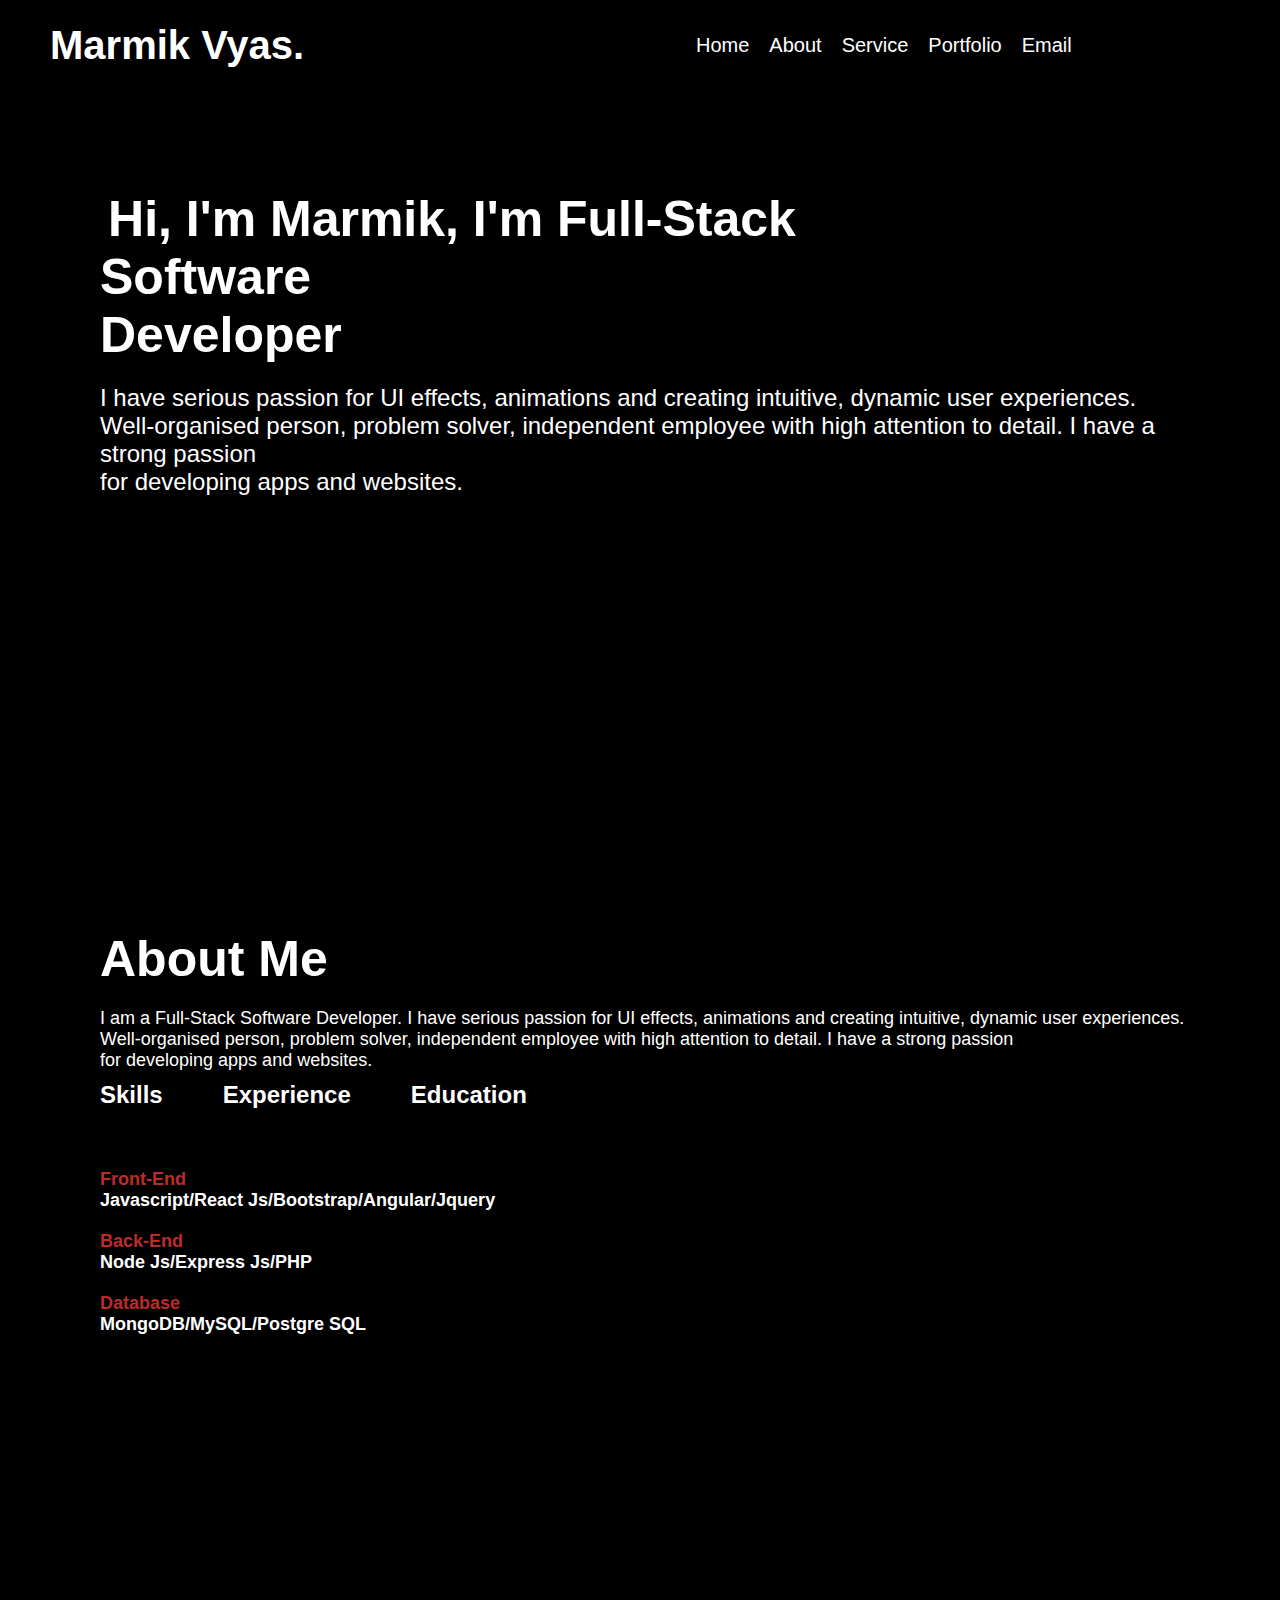
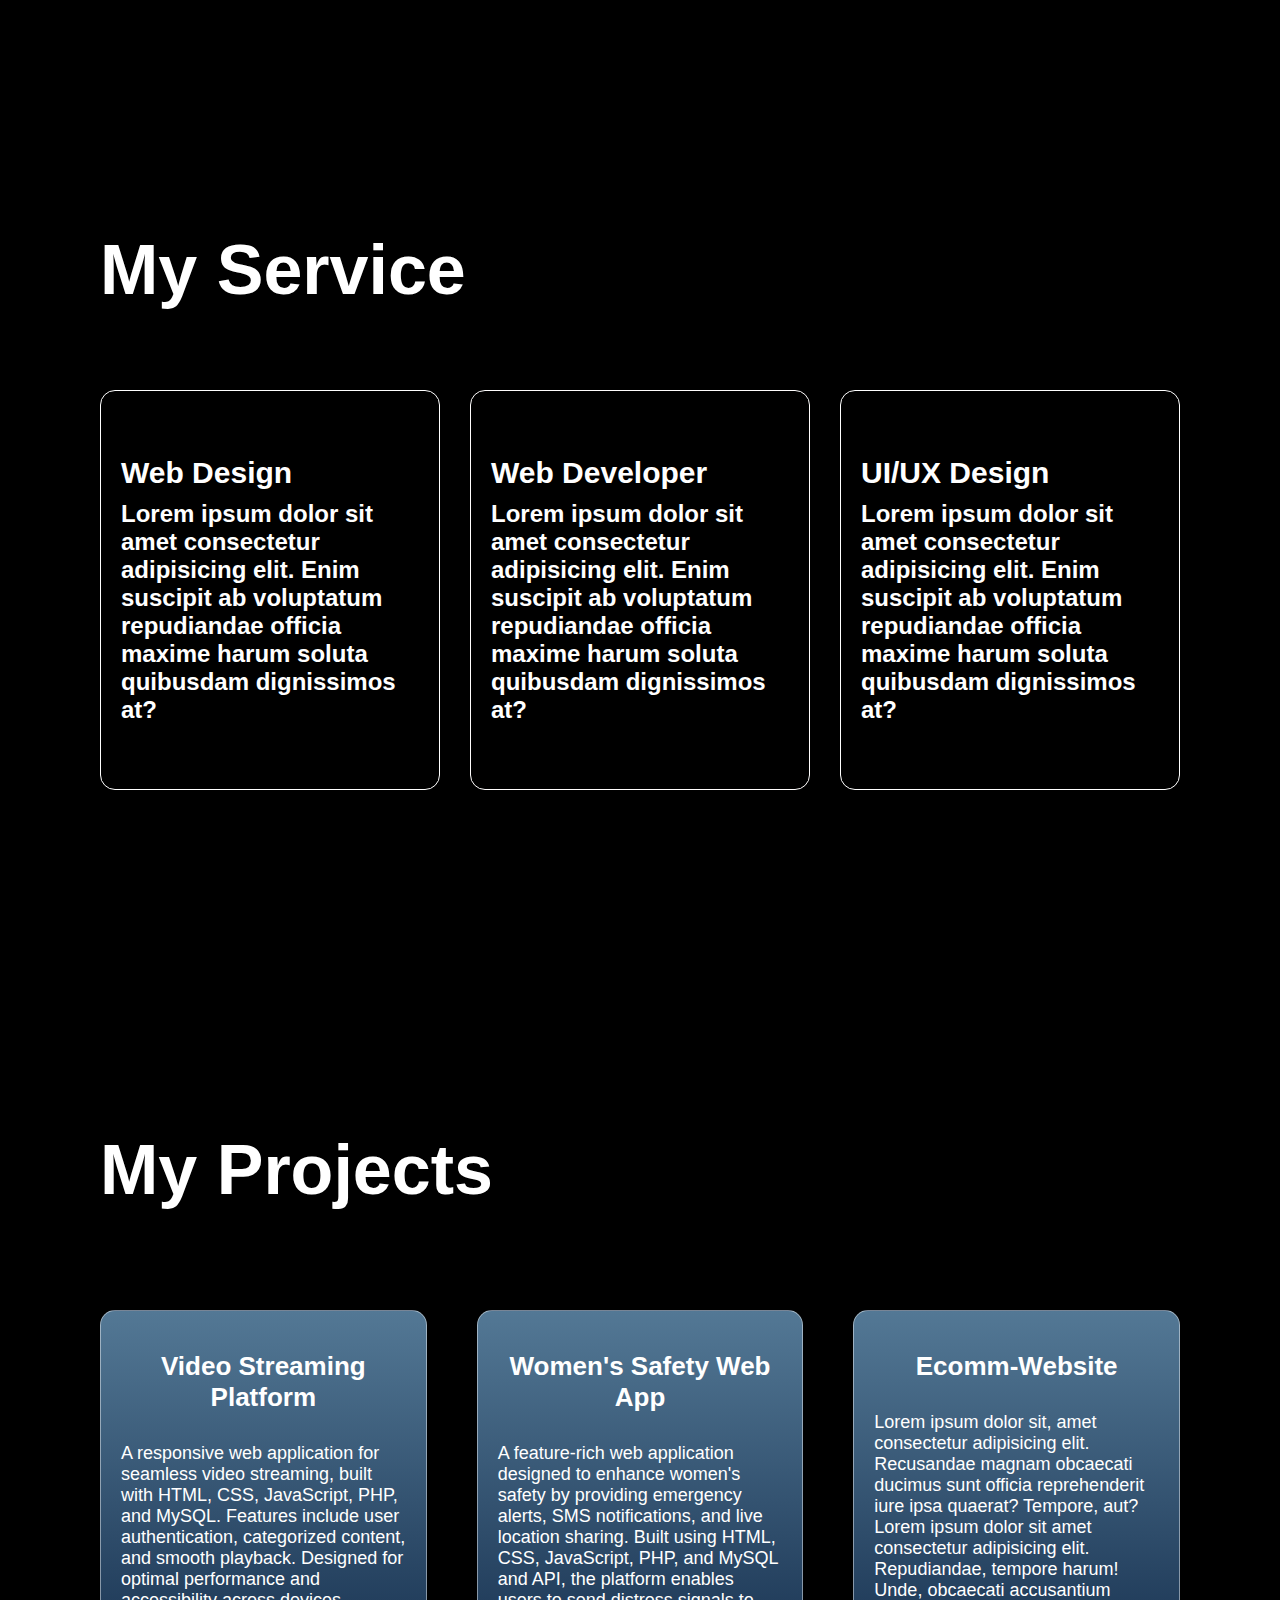
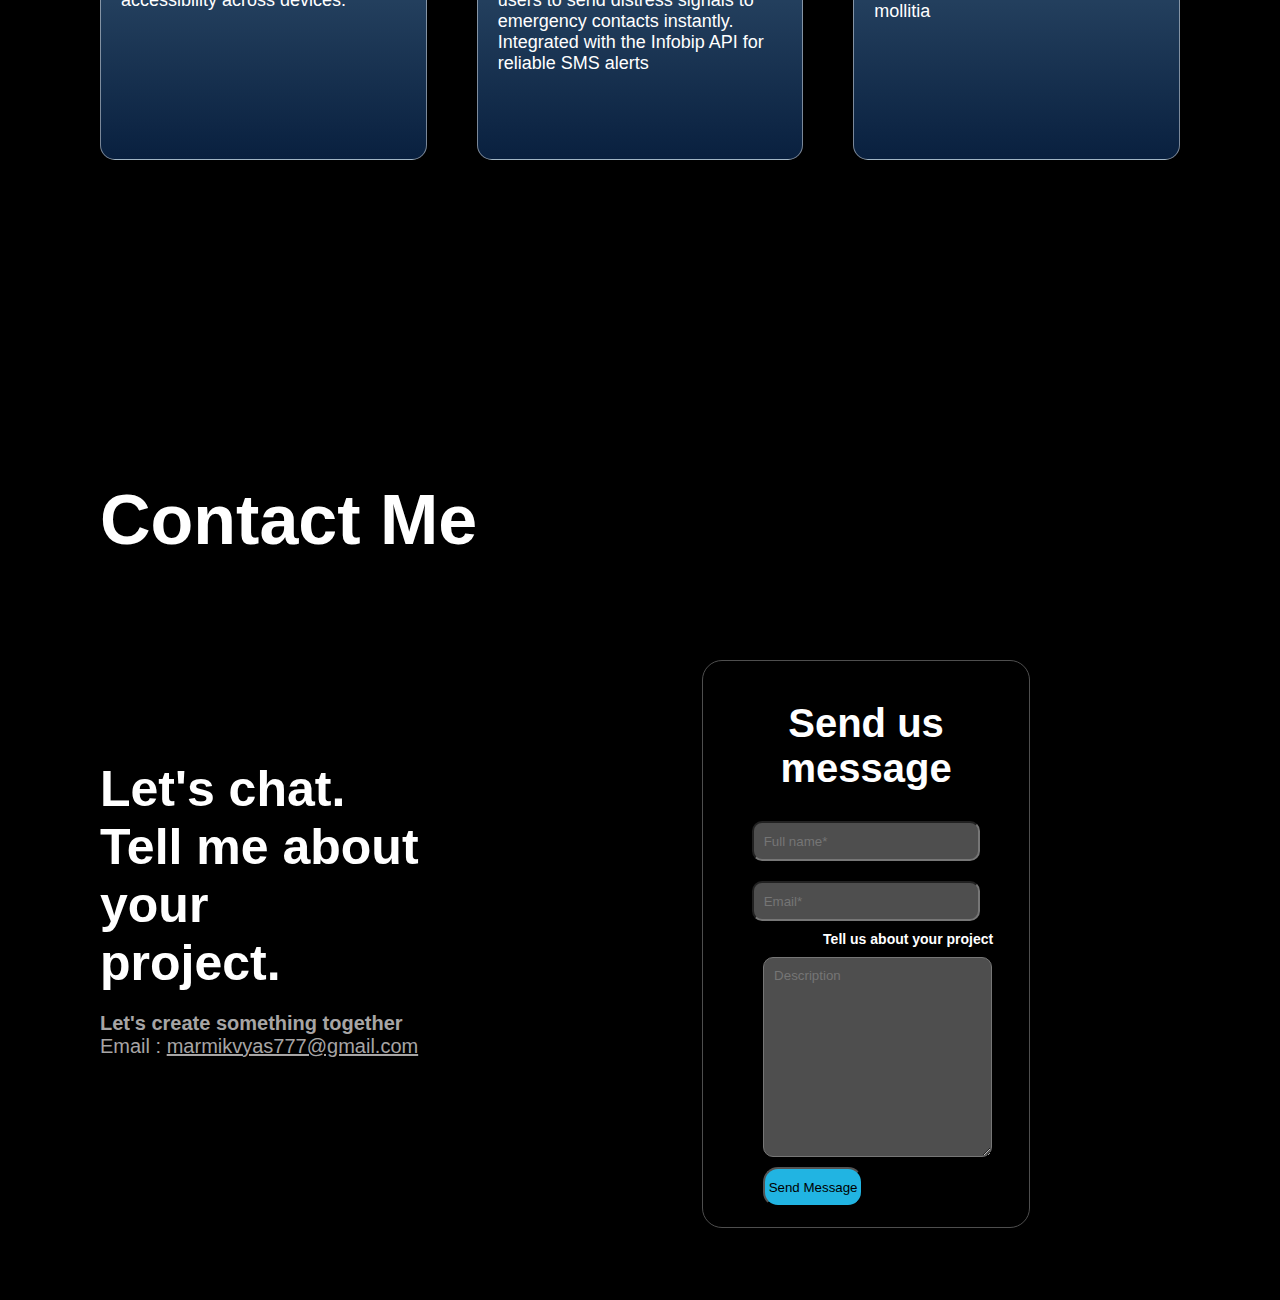
<file: index.html>
<!DOCTYPE html>
<html lang="en">
<head>
    <meta charset="UTF-8">
    <meta name="viewport" content="width=device-width, initial-scale=1.0">
    <title>Marmik Vyas - Portfolio</title>
    <link rel="stylesheet" href="style.css">
    
</head>
<body>
    <div class="sliderbar">
            <a class="closesidebar" href="#"><svg xmlns="http://www.w3.org/2000/svg" height="24px" viewBox="0 -960 960 960" width="24px" fill="#FFFFFF"><path d="m256-200-56-56 224-224-224-224 56-56 224 224 224-224 56 56-224 224 224 224-56 56-224-224-224 224Z"/></svg></a>
            <a href="portfolio.html">Home</a>
            <a href="#aboutSection">About</a>
            <a href="#">Service</a>
            <a href="#">Portfolio</a>
            <a href="mailto:marmikvyas777@gmail.com">Email</a>
            <a href="https://www.linkedin.com/in/marmik-vyas-9b2b72220/#"><i class='bx bxl-linkedin'></i></a>
    </div>
    <div class="container">
        <div class="innercontainer">
            
        </div>

        <nav class="navBar">
            <h2 class="header"><a href="#">Marmik Vyas.</a></h2>
            <ul class="navLinks">
                <li class="navs"><a href="portfolio.html">Home</a></li>
                <li class="navs"><a href="#aboutSection">About</a></li>
                <li class="navs"><a href="#">Service</a></li>
                <li class="navs"><a href="#">Portfolio</a></li>
                <li class="navs"><a href="mailto:marmikvyas777@gmail.com">Email</a></li>
                <li class="navs"><a href="https://www.linkedin.com/in/marmik-vyas-9b2b72220/#"><i class='bx bxl-linkedin'></i></a></li>
                <li class="sidebar"><a href="#"><svg xmlns="http://www.w3.org/2000/svg" height="24px" viewBox="0 -960 960 960" width="24px" fill="#FFFFFF"><path d="M120-240v-80h720v80H120Zm0-200v-80h720v80H120Zm0-200v-80h720v80H120Z"/></svg></a></li>
            </ul>
        </nav>

        <div class="about">
            <h3>Hi, I'm Marmik, I'm Full-Stack  </h3>
            <span>Software Developer</span>
            <p>I have serious passion for UI effects, animations and creating intuitive, dynamic user experiences. <br> Well-organised person, problem solver, independent employee with high attention to detail. I have a strong passion <br> for developing apps and websites.</p>
        </div>
    </div>

    <div class="container2">
        <div class="aboutSection" id="aboutSection">
            <h3>About Me</h3>
            <div class="aboutDisc">
                <p>I am a Full-Stack Software Developer. I have serious passion for UI effects, animations and creating intuitive, dynamic user experiences. <br> Well-organised person, problem solver, independent employee with high attention to detail. I have a strong passion <br> for developing apps and websites.</p>
            </div>
            <div class="aboutSkills">
                    <p id="a1">Skills</p>
                    <p id="a2">Experience</p>
                    <p id="a3">Education</p>
            </div>
            <div class="skillContent">

                <div class="skillls active1">
                    <ul class="skillContentUL">
                        <li>
                        <span id="s1">Front-End</span><br>
                        <span class="s1">Javascript/React Js/Bootstrap/Angular/Jquery</span>
                        </li>
                        <li>
                            <span id="s1">Back-End</span><br>
                            <span class="s1">Node Js/Express Js/PHP</span>
                        </li>
                        <li>
                            <span id="s1">Database</span><br>
                            <span class="s1">MongoDB/MySQL/Postgre SQL</span>
                            
                        </li>
                    </ul>
                </div>
                <div class="skillls active2">
                    <ul class="skillContentUL">
                        <li>
                        <span id="s1">No Experience</span><br>
                        <span class="s1">Freelancer</span>
                        </li>
                        <li>
                            <span id="s1">Hands-On Experience</span><br>
                            <span class="s1">Javascript/React/Node Js/Express Js/MySQL/Postgre SQL/Mongo DB</span>
                        </li>
                        <!-- <li>
                            <span id="s1">Database</span><br>
                            <span class="s1">MongoDB/MySQL/Postgre SQL</span>
                        </li> -->
                    </ul>
                </div>
                
                <div class="skillls active3">
                    <ul class="skillContentUL">
                        <li>
                        <span id="s1">2023-2027</span><br>
                        <span class="s1">BTech Information-Technology</span>
                        </li>
                        <li>
                            <span id="s1">Back-End</span><br>
                            <span class="s1">Node Js/Express Js/PHP</span>
                        </li>
                        <li>
                            <span id="s1">Database</span><br>
                            <span class="s1">MongoDB/MySQL/Postgre SQL</span>
                        </li>
                    </ul>
                </div>
                
            </div>      
        </div>
    </div>
    <div class="container3">
        <h3>My Service</h3>
        <div class="serviceSection">
            <div class="design1">
                <h2>Web Design</h2>
                <p>Lorem ipsum dolor sit amet consectetur adipisicing elit. Enim suscipit ab voluptatum repudiandae officia maxime harum soluta quibusdam dignissimos at?</p>
            </div>
            <div class="design2"><h2>Web Developer</h2>
                <p>Lorem ipsum dolor sit amet consectetur adipisicing elit. Enim suscipit ab voluptatum repudiandae officia maxime harum soluta quibusdam dignissimos at?</p>
            </div>
            <div class="design3"><h2>UI/UX Design</h2>
                <p>Lorem ipsum dolor sit amet consectetur adipisicing elit. Enim suscipit ab voluptatum repudiandae officia maxime harum soluta quibusdam dignissimos at?</p>
            </div>
        </div>
    </div>

    <div class="container4">
        <h3>My Projects</h3>

        <div class="projects">
            
            <div class="project1">
            <h4>Video Streaming Platform</h4>
            <p>A responsive web application for seamless video streaming, built with HTML, CSS, JavaScript, PHP, and MySQL. Features include user authentication, categorized content, and smooth playback. Designed for optimal performance and accessibility across devices.</p>
            <i class='bx bx-link-external'></i>
            </div>

            <div class="project2">
            <h4>Women's Safety Web App</h4>
            <p>A feature-rich web application designed to enhance women's safety by providing emergency alerts, SMS notifications, and live location sharing. Built using HTML, CSS, JavaScript, PHP, and MySQL and API, the platform enables users to send distress signals to emergency contacts instantly. Integrated with the Infobip API for reliable SMS alerts</p>
            <i class='bx bx-link-external'></i>
            </div>

            <div class="project3">
            <h4>Ecomm-Website</h4>
            <p>Lorem ipsum dolor sit, amet consectetur adipisicing elit. Recusandae magnam obcaecati ducimus sunt officia reprehenderit iure ipsa quaerat? Tempore, aut? Lorem ipsum dolor sit amet consectetur adipisicing elit. Repudiandae, tempore harum! Unde, obcaecati accusantium mollitia </p>
            <a href="#"><i class='bx bx-link-external' style='color:#ffffff' ></i></a>
            </div>
        </div>
    </div> 


    <div class="container5">


        <h3 class="contact_me">Contact Me</h3>

        <div id="contact_me">
                
                <div class="emailing">
                    <p>Let's chat. <br> Tell me about your<br> project.</p>
                    <p id="text">Let's create something together</p>
                     <span>Email :
                        <a href="mailto:marmikvyas777@gmail.com">marmikvyas777@gmail.com</a>
                    </span>
                </div>
            
            <form id="forms" method="post" >
                <h4>Send us message</h4>
                <div id="form">
                    <input type="text" id="username" placeholder="Full name*" name="username">

                    <input type="email" id="email" placeholder="Email*" name="email">
                </div>
                
                <p id="project_desc">Tell us about your project</p>
                
                <textarea id="desc" name="desc" placeholder="Description"></textarea>

                <input type="submit" class="submit" value="Send Message">
            </form>
            <div class="form_submit">
                <script id="ratufa_loader" src="https://www.ratufa.io/c/ld.js?f=h07j369l&n=n1.ratufa.io"></script>
            </div>
           
        </div>
    </div>

<!-- <script src="fortfolio.js"></script> -->
 
                    <script>
                            document.querySelector('#a1').addEventListener('click', function() {
                    const view = document.querySelector('.active1');
                    view.style.display = 'block';
                    document.querySelector('.active2').style.display = 'none';
                    document.querySelector('.active3').style.display = 'none'; 

                        
                });
                document.querySelector('#a2').addEventListener('click', function() {
                    const view = document.querySelector('.active2');
                    view.style.display = 'block';
                    document.querySelector('.active3').style.display = 'none'; 
                    document.querySelector('.active1').style.display = 'none';
                });
                document.querySelector('#a3').addEventListener('click', function() {
                    const view = document.querySelector('.active3');
                    view.style.display = 'block';
                    document.querySelector('.active2').style.display = 'none';
                    document.querySelector('.active1').style.display = 'none';
                });
                document.querySelector('#a1')


                document.querySelector('.sidebar').addEventListener('click',(e)=>{
                    const slider = document.querySelector('.sliderbar');
                    slider.style.display = 'flex';
                })

                document.querySelector('.closesidebar').addEventListener('click',(e)=>{
                    const closeslider = document.querySelector('.sliderbar');
                    closeslider.style.display = 'none';
                })

                    </script>
    
</body>

</html>
</file>
<file: style.css>
*{
    margin: 0;
    padding: 0;
    box-sizing: border-box;
    font-family: 'Segoe UI', Tahoma, Geneva, Verdana, sans-serif;
}

body{
    background-color: black;
}

/* container 1 Starts */
.container{
    
    height: 100vh;

}

.header a{
    color: white;
    font-size: 40px;
    margin-left: 50px;
    color: white;
    text-decoration: none;
    
}

.navBar{
    display: flex;
    justify-content: space-between;
    align-items: center;
    background-color: black;
    height: 10vh;
}

.navLinks{
    display: flex;
    gap: 20px;
    width: 30%;
    margin: 50px;
}

.navLinks a{
    color: white;
    text-decoration: none;
    font-size: 20px;
}



#contact{
    color: white;
    text-decoration: none;
    font-size: 20px;
    background-color: rgba(0, 0, 0);
    border: black;
    appearance: none;
}

.about h3{
    color: white;
    text-decoration: none;
    font-size: 50px;
    display: flex;
    justify-content: center;
    margin-top: 250px;
    margin-right: 610px;
}
.about span{
    color: white;
    text-decoration: none;
    font-size: 50px;
    display: flex;
    justify-content: center;
    margin-right: 850px;
    font-weight: bolder;
}

.about p{
    color: white;
    text-decoration: none;
    font-size: 24px;
    display: flex;
    justify-content: center;
    margin-right: 80px;
    margin-top: 20px;
}

/* container 1 ends */

.container2{

    height: 100vh;
    
}

.aboutSection h3 {
    display: flex;
    
    color: white;
    font-size: 50px;
    margin-left: 100px;
    padding-top: 30px;
}

.aboutDisc{
    color: white;
    margin-top: 20px;
    margin-left: 100px;
    font-size: 20px;
}

.aboutSkills p{
    color: white;
    text-decoration: none;
    font-size: 24px;
    font-weight: 600;
    
}

.aboutSkills{
    display: flex;
    flex-direction: row;
    margin-top: 10px;
    margin-left: 100px;
    gap: 60px;
    margin-bottom: 40px;
}

.aboutSkills p:hover{
    transform: scale(1.08);
    transition: all 0.3s ease;
    cursor: pointer;
    background: #B7DEED;
    background: linear-gradient(to right, #B7DEED 0%, #71CEEF 25%, #21B4E2 75%, #B7DEED 100%);
    -webkit-background-clip: text;
    -webkit-text-fill-color: transparent;
}

#s1{
    color: rgb(189, 42, 42);
    text-decoration: none;
    font-size: 18px;
    font-weight: 600;
    margin-left: 100px; 
}

.s1{
    
    color: white;
    text-decoration: none;
    font-size: 18px;
    font-weight: 600;
    margin-left: 100px; 
}

.skillContent{
    flex-direction: row;
    row-gap: 10px;
    
}

.skillls{
    display: none;
}
.skillContentUL li{
    padding-top: 20px;
}


.container3{
    height: 100vh;
}

.container3 h3{
    color: white;
    text-decoration: none;
    font-size: 70px;
    display: flex;
    margin-left: 100px;
    padding-top: 30px;
}

.Front-End{
    max-width: 500px;
    height: 100px;
    background-color: white;
}

.active1{
    display: block;
}

.design1{
    display: flex;
    flex-direction: column;
    justify-content: center;
    width: 400px;
    height: 400px;
    padding: 0px 20px;
    border: 1px solid white;
    border-radius:15px;
}

.design1:hover{
    transform: scale(1.08);
    transition: all 0.3s ease;
    cursor: pointer;
    background-color: rgba(0, 0, 0, 0.476);
}



.serviceSection{
    display: flex;
    flex-direction: row;
    gap: 30px;
    margin-left: 100px;
    margin-top: 80px;

}

.design1 p{
    color: white;
    text-decoration: none;
    font-size: 24px;
    font-weight: 600;
    padding-top: 10px;
}

.design1 h2{
    color: white;
    text-decoration: none;
    font-size: 30px;
    font-weight: 800;
}

.design2{
    display: flex;
    flex-direction: column;
    justify-content: center;
    width: 400px;
    height: 400px;
    padding: 0px 20px;
    
    border: 1px solid rgb(255, 253, 253);
    border-radius:15px;
}

.design2 p{
    color: white;
    text-decoration: none;
    font-size: 24px;
    font-weight: 600;
    padding-top: 10px;
}

.design2 h2{
    color: white;
    text-decoration: none;
    font-size: 30px;
    font-weight: 800;
}

.design2:hover{
    transform: scale(1.08);
    transition: all 0.3s ease;
    cursor: pointer;
    background-color: rgba(0, 0, 0, 0.476);
}

.design3{
    display: flex;
    flex-direction: column;
    justify-content: center;
    width: 400px;
    height: 400px;
    padding: 0px 20px;
    border: 1px solid white;
    border-radius:15px;
}

.design3 p{
    color: white;
    text-decoration: none;
    font-size: 24px;
    font-weight: 600;
    padding-top: 10px;
}

.design3 h2{
    color: white;
    text-decoration: none;
    font-size: 30px;
    font-weight: 800;
}

.design3:hover{
    transform: scale(1.08);
    transition: all 0.3s ease;
    cursor: pointer;
    background-color: rgba(0, 0, 0, 0.476);
}



@keyframes appears {

    from{
        opacity: 0;
        scale: 0.7;
    }
    to{
        opacity: 1;
        scale: 1;
    }
}

.container, .container2, .container3, .container4, .container5 { 
    animation: appears linear;
    animation-timeline: view();
    animation-range:  entry 0% cover 40%;
}

.projects{
    display: flex;
    gap: 50px;
    margin-right: 200px;
}

.container4{
    height: 100vh;

}

.container4 h3{
    color: white;
    text-decoration: none;
    font-size: 70px;
    display: flex;
    margin-left: 100px;
    padding-top: 30px;
    margin-bottom: 100px;
}
   

.project1{
    display: flex;
    flex-direction: column;
    align-items: center;
    padding: 20px;
    height: 500px;
    width: 400px;
    border: 1px solid rgba(255, 255, 255, 0.453);
    border-radius: 15px;
    margin-bottom: 10px;
    color: white;
    background-image: linear-gradient(to top, #09203f 0% , #537895 100%);
    background-size: cover;
    font-size: 20px;
}
.project1 p{
    margin-top: 30px;
}
.project1 h4{
    font-size: 26px;
}

.project1:hover{
    transform: scale(1.08);
    transition: all 0.3s ease;
    cursor: pointer;
    background-color: rgb(212, 54, 54);
    border: none;
}

.project2{
    height: 500px;
    width: 400px;
    border: 1px solid rgba(255, 255, 255, 0.453);
    border-radius: 15px;
    margin-bottom: 10px;
    color: white;
    background-image: linear-gradient(to top, #09203f 0%, #537895 100%);
    background-size: cover;
    font-size: 20px;
    padding: 20px;
}
.project2 p{
    margin-top: 30px;
}
.project2 h4{
    font-size: 26px;
}


.project2:hover{
    transform: scale(1.08);
    transition: all 0.3s ease;
    cursor: pointer;
    background-color: rgb(5, 134, 52);
    border: none;
}

.project3{
    height: 500px;
    width: 400px;
    border: 1px solid rgba(255, 255, 255, 0.453);
    border-radius: 15px;
    margin-bottom: 10px;
    color: white;
    background-image: linear-gradient(to top, #09203f 0%, #537895 100%);
    background-size: cover;
    font-size: 20px;
    padding: 20px;
}
.project3 p{
    margin-top: 30px;
}
.project3 h4{
    font-size: 26px;
}


.project3:hover{
    transform: scale(1.08);
    transition: all 0.3s ease;
    cursor: pointer;
    background-color: rgb(40, 72, 199);
    border: none;
}

.projects{
    margin-left: 100px;
}

h4{
    color: white;
    text-decoration: none;
    font-size: 24px;
    font-weight: 600;
    padding-top: 20px;
    text-align: center;
}



.container5{
    height: 100vh;
}

.container5 h3{
    color: white;
    text-decoration: none;
    font-size: 70px;
    display: flex;
    margin-left: 100px;
    padding-top: 80px;
    margin-bottom: 100px;
}

.container5 p{
    color: white;
    font-size: 50px;
    font-weight: 600;
    margin-left: 100px;
}

.container5 span{
    color: rgb(167, 165, 165);
    font-size: 20px;
    margin-left: 100px;

}

.container5 a{
    color: rgb(167, 165, 165);
    font-size: 20px;
}

.emailing{
    margin-top: 5px;
}

#text{
    margin-top: 20px;
    color: rgb(167, 165, 165);
    font-size: 20px;
    font-weight: 600;
    margin-left: 100px;
}

#contact_me{
    display: flex;
    gap: 250px;
    padding-bottom: 40px;
}

#forms{
    border: 1px solid white;
    height: 80%;
    width: 30%;
    display: flex;
    flex-direction: column;
    gap: 10px;
    padding: 20px;
    border:1px solid rgb(78, 78, 78) ;
    border-radius: 20px;
    background-color: rgba(0, 0, 0, 0.18);
}

#form{
    display: flex;
    flex-direction: column;
    align-items: center;
    gap: 20px;
}
#forms h4{
    font-size: 40px;
    margin-bottom: 20px;
}

#username{
    padding: 10px;
    width: 80%;
    height: 40px;
    border-radius: 10px;
    background: rgb(78, 78, 78);
    color: white;
}

.emailing{
    margin-top: 100px;
}

#email{
    padding: 10px;
    width: 80%;
    height: 40px;
    border-radius: 10px;
    background: rgb(78, 78, 78);
    color: white;
}

#project_desc{
    font-size: 14px;
}

#desc{
    margin-left: 40px;
    padding: 10px;
    width: 80%;
    height: 200px;
    border-radius: 10px;
    background: rgb(78, 78, 78);
    color: white;
}

.submit{
    height: 40px;
    width: 100px;
    border-radius: 15px;
    margin-left: 40px;
    background-color: #21B4E2;
}


.submit:hover{
    transform: scale(1.08);
    transition: all 0.3s ease;
    cursor: pointer;
    background-color: #09203f;
    border: none;
}

.sliderbar{
    position: fixed;
    top: 0;
    right: 0;
    height: 100vh;
    width: 300px;
    z-index: 999;
    background-color: rgb(75, 74, 74);
    color: white;
    display: none;
    flex-direction: column;
    
}

.sliderbar a{
    text-decoration: none;
    color: white;
    font-size: 25px;
    margin-top: 10px;
    margin-left: 20px;
}

@media (min-width:500px){
    .sidebar{
        display: none;
    }
}

@media (max-width:500px){
    .navs{
        display: none;
    }
}





/* media query for container 1 */

@media(max-width:1560px){
    .navLinks{
        margin-right: 200px;
    }

    .about{
        margin-left: 100px;
    }
}
@media(max-width:1560px){
    .about h3{
        margin-top: 100px;
        width: 704px;
    }

    .about span{

        width: 466px;
    }
}

@media(max-width:820px){
    .about{
        margin-left: 50px;
    }
}

@media(max-width:500px){
    .about{
        margin-left: 5px;
    }
    .about p{
        font-size: 20px;
        margin-right: 0px;
    }
    .about h3{
        font-size: 26px;
        display: flex;
        justify-content: left;
    }
    .about span{
        font-size: 26px;
        display: flex;
        justify-content: left;
    }
    .header a{
        margin-left: 0px;
        font-size: 44px;
    }

    .header{
        margin-top: 30px;
    }
    .header{
        margin-left: 5px;
    }

    .sidebar a{
        margin-left: 150px;
    }

    .navBar{
        display: flex;
        flex-direction: row;
        align-items: center;
    }
}

/* media query for container 2 */

@media(max-width:850px){
    #aboutSection{
        margin-right: 60px;
    }
}

@media(max-width:500px){
    #aboutSection h3{
        font-size: 24px;
        margin-left: 5px;
    }
    .aboutDisc{
        margin-left: 5px;
    }
    .aboutSkills{
        margin-left: 5px;
    }
    .aboutSkills a{
        font-size:20px;
    }
    .skillContentUL .s1{
        margin-left: 5px;
    }
    .skillContentUL #s1{
        margin-left: 5px;
    }
}

/* media query for container 3 */

@media(max-width:1560px){
    .serviceSection{
        margin-right: 100px;
    }
}

@media(max-width:1100px){
    
    .serviceSection p{
        font-size: 20px;
    }
    .design1{
        height: 400px;
    }
    .design2{
        height: 400px;
    }
    .design3{
        height: 400px;
    }
}

@media(max-width:900px){
    
    .serviceSection p{
        font-size: 18px;
    }
    .design1{
        height: 380px;
    }
    .design2{
        height: 380px;
    }
    .design3{
        height: 380px;
    }
}

@media(max-width:800px){
    
    .serviceSection p{
        font-size: 16px;
    }

    .serviceSection{
        margin-left:60px ;
    }

    .serviceSection h2{
        font-size: 20px;
        margin-left:60px ;
    }

    .container3 h3{
        font-size: 50px;
    }
    .design1{
        padding: 10px;
        width: 190%;
        height: 300px;
    }
    .design2{
        width: 190%;
        height: 300px;
        padding: 10px;
    }
    .design3{
        width: 190%;
        height: 300px;
        padding: 10px;
    }
}
@media(max-width:500px){
    
    .serviceSection p{
        font-size: 16px;
    }

    .serviceSection{
        margin-left:5px;
        display: flex;
        flex-direction: column;
    }

    .serviceSection h2{
        font-size: 20px;
        margin-left:60px ;
    }

    .container3 h3{
        font-size: 24px;
        margin-left: 5px;
    }
    .design1{
        padding: 10px;
        width: 400px;
        height: 200px;
    }
    .design2{
        width: 400px;
        height: 200px;
        padding: 10px;
    }
    .design3{
        width: 400px;
        height: 200px;
        padding: 10px;
    }
}



/* media query for container 4 */

@media(max-width:1560px){
    .projects{
        margin-right: 100px;
    }
    p{
        font-size: 18px;
    }
    .project1{
        height: 450px;
    }
    .project2{
        height: 450px;
    }
    .project3{
        height: 450px;
    }
}

@media(max-width:1200px){
    .projects{
        margin-right: 100px;
    }
    p{
        font-size: 16px;
    }
    .project1{
        height: 400px;
    }
    .project2{
        height: 400px;
    }
    .project3{
        height: 400px;
    }
}

@media(max-width:1100px){
    .projects{
        margin-right: 100px;
    }
    p{
        font-size: 14px;
    }
    .project1{
        height: 380px;
    }
    .project2{
        height: 380px;
    }
    .project3{
        height: 380px;
    }
}

@media(max-width:1000px){
    .projects{
        margin-right: 100px;
        gap: 20px;
    }
    .projects h4{
        font-size: 22px;
        padding-top: 10px;
    }
    .project1{
        height: 360px;
        padding: 2;
        width: 600px;
    }
    .project2{
        height: 360px;
        padding: 2;
        width: 600px;
    }
    .projects p{
        margin-top: 10px;
  
    }
    .project3{
        height: 360px;
        padding: 2;
        width: 600px;
    }
    .project3 p{
        margin-top: 36px;
  
    }
}

@media(max-width:900px){
    .projects{
        margin-right: 100px;
        gap: 20px;
    }
    .projects h4{
        font-size: 20px;
        padding-top: 1px;
    }
    .project1{
        height: 350px;
        padding: 5;
        width: 600px;
        
    }
    .project2{
        height: 350px;
        padding: 5;
        width: 600px;
    }
    .project2 p{
        margin-top: 20px;
    }
    .project3{
        height: 350px;
        padding: 5;
        width: 600px;
    }
}

@media(max-width:800px){
    .projects{
        margin-left: 60px;
        gap: 20px;
    }
    .projects h4{
        font-size: 20px;
        padding-top: 1px;
    }
    .container4 h3{
        font-size: 50px;
        margin-left:60px ;
    }
    .project1{
        height: 350px;
        padding: 5;
        width: 150%;
        
    }
    .project2{
        height: 350px;
        padding: 5;
        width: 150%;
    }
    .project2 p{
        margin-top: 10px;
    }
    .project3{
        height: 350px;
        padding: 5;
        width: 150%;
    }
}

@media(max-width:500px){
    .projects{
        margin-left: 5px;
        gap: 20px;
        display: flex;
        flex-direction: column;
    }
    .projects h4{
        font-size: 20px;
        padding-top: 1px;
    }
    .container4 h3{
        font-size: 24px;
        margin-left:5px;
        margin-bottom: 50px;
    }
    .project1{
        height: 220px;
        padding: 5;
        width: 400px;
        
    }
    .project2{
        height: 220px;
        padding: 5;
        width: 400px;
    }
    .project2 p{
        margin-top: 10px;
    }
    .project3{
        height: 220px;
        padding: 5;
        width: 400px;
    }
}






/* media query for container 5 */
@media(max-width:1100px){
    #forms{
        margin-right: 100px;
        width: 480px;
    }

    #contact_me{
        gap: 100px;
    }
}
@media(max-width:1000px){
    .emailing a{
        margin-left: 100px;
    }
}

@media(max-width:820px){
    #forms{
        margin-right: 20px;
        width: 600px;
        padding: 10px;
    }

    #contact_me{
        gap: 100px;
    }
    .emailing{
        margin-top: 10px;
    }
}

@media(max-width:770px){
    #forms{
        margin-right: 20px;
        width: 600px;
        padding: 10px;
    }
    #forms h4{
        font-size: 30px;
    }

    .container5 h3{
        font-size: 50px;
    }

    #contact_me{
        gap: 100px;
    }
    .emailing p{
        font-size: 40px;
    }
    #text{
        font-size: 16px;
    }
    .emailing span{
        font-size: 16px;
    }
    .emailing a{
        font-size: 16px;
    }

}

@media(max-width:500px){
    #forms{
        margin-right: 0px;
        width: 400px;
        padding-bottom: 5px;
    }
    #forms h4{
        font-size: 24px;
    }

    .container5 h3{
        font-size: 24px;
        margin-left: 5px;
        margin-bottom: 30px;
    }

    #contact_me{
        display: flex;
        flex-direction: column;
        gap: 50px;
    }
    .emailing p{
        font-size: 30px;
        margin-left: 5px;
    }
    #text{
        font-size: 16px;
        margin-left: 5px;
    }
    .emailing span{
        font-size: 16px;
        margin-left: 5px;
    }
    .emailing a{
        font-size: 16px;
        margin-left: 5px;
    }

}
</file>
